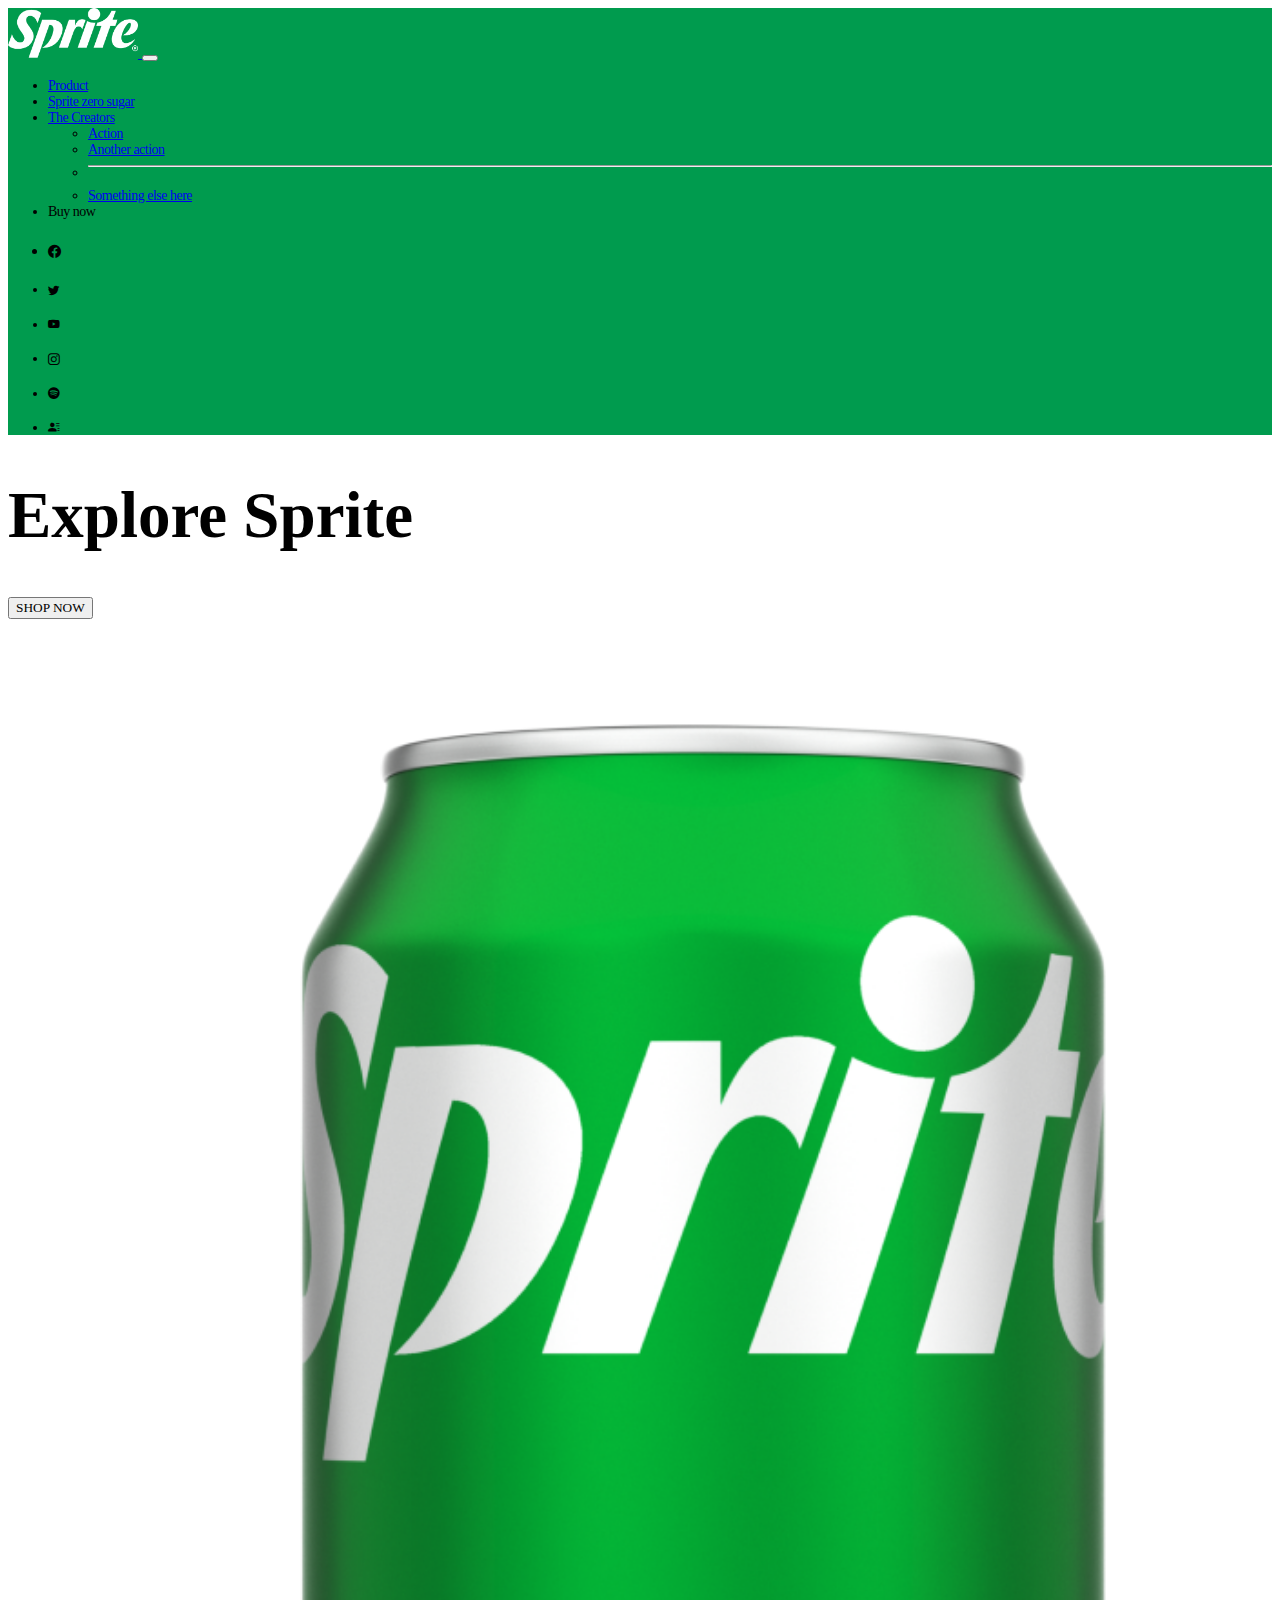
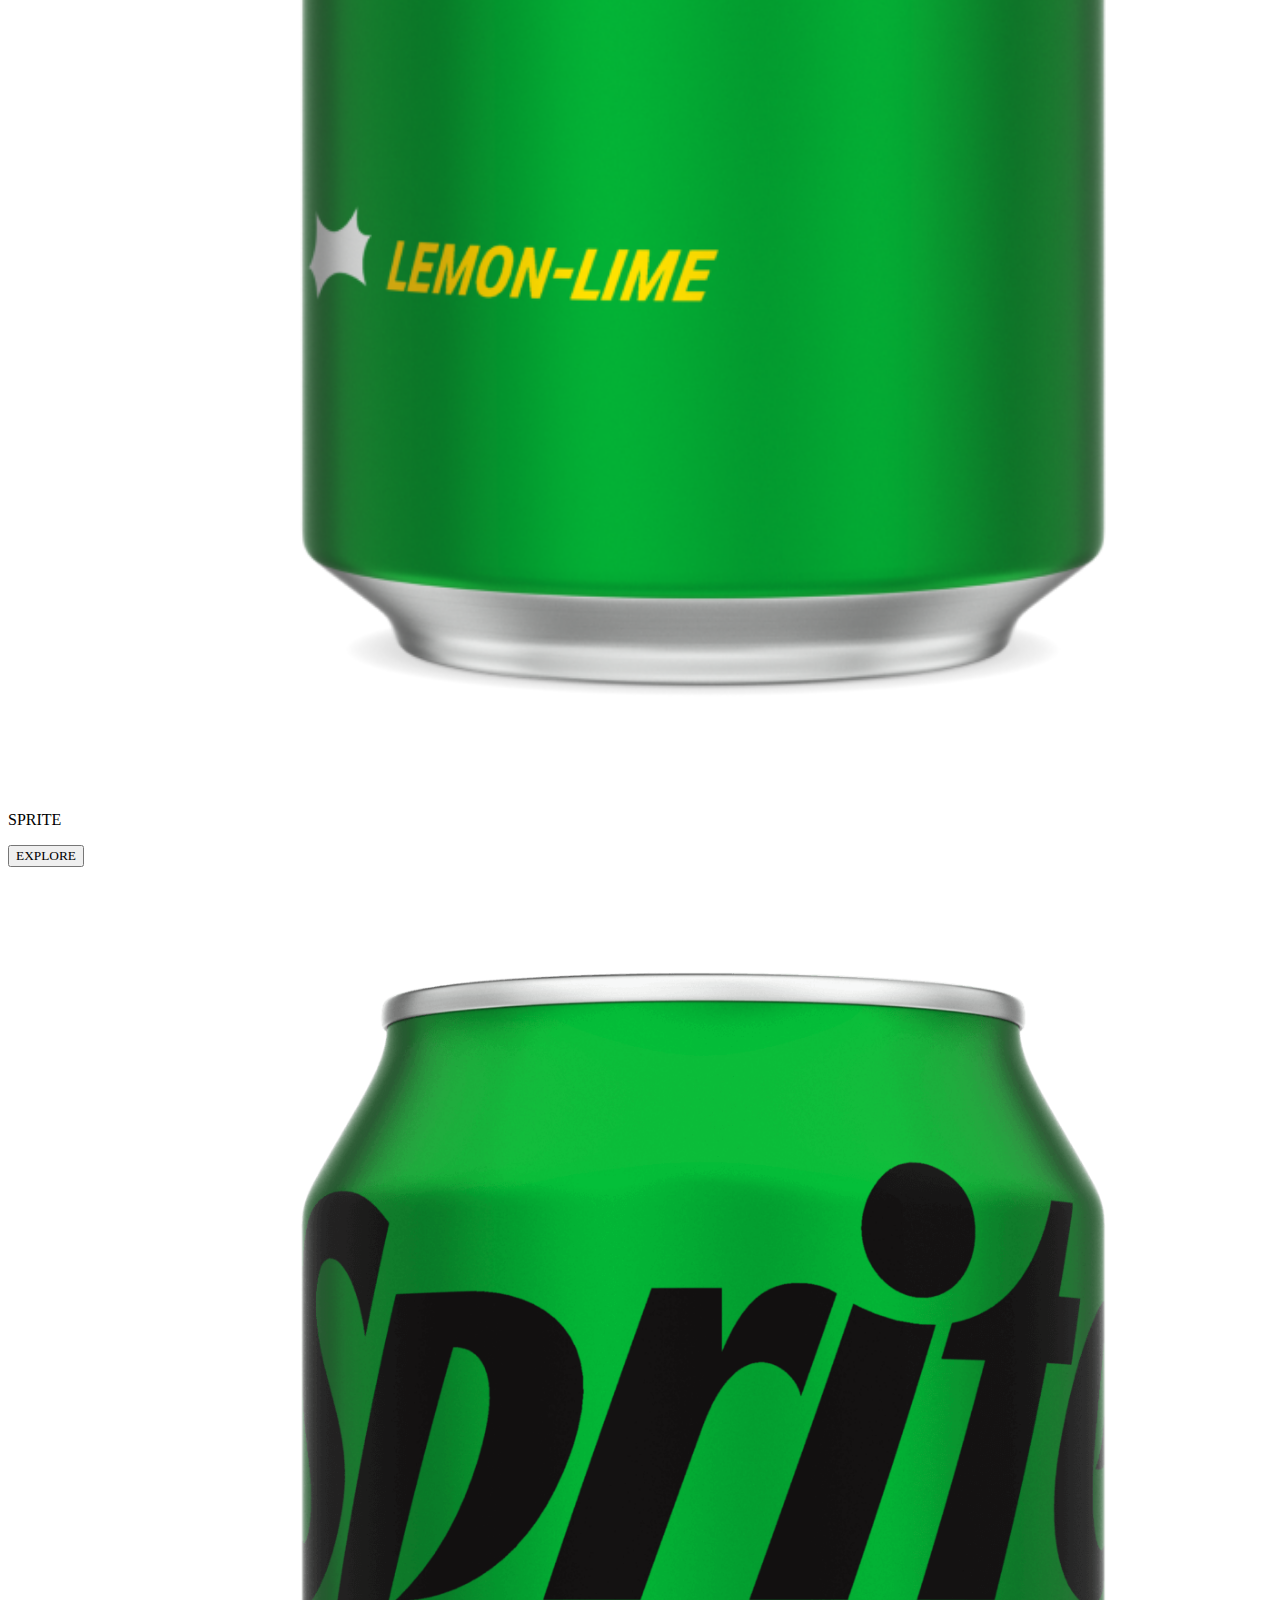
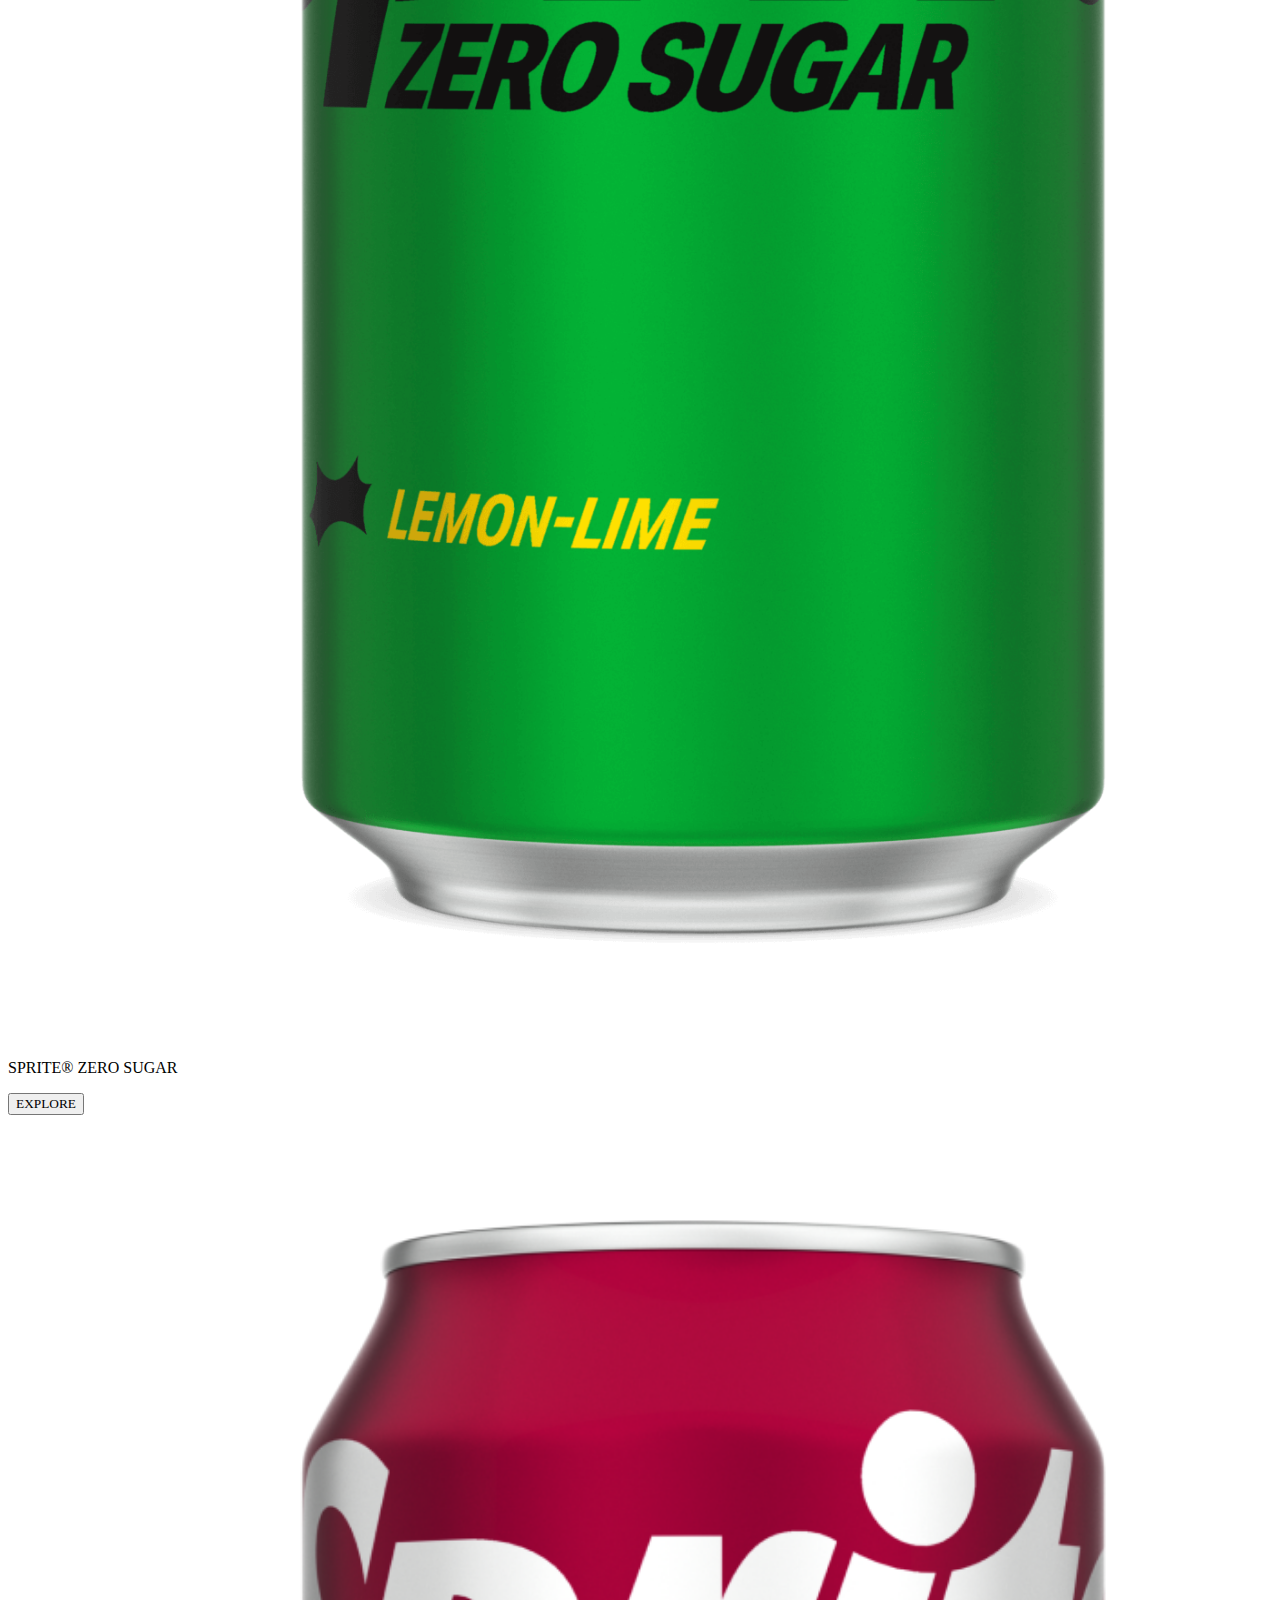
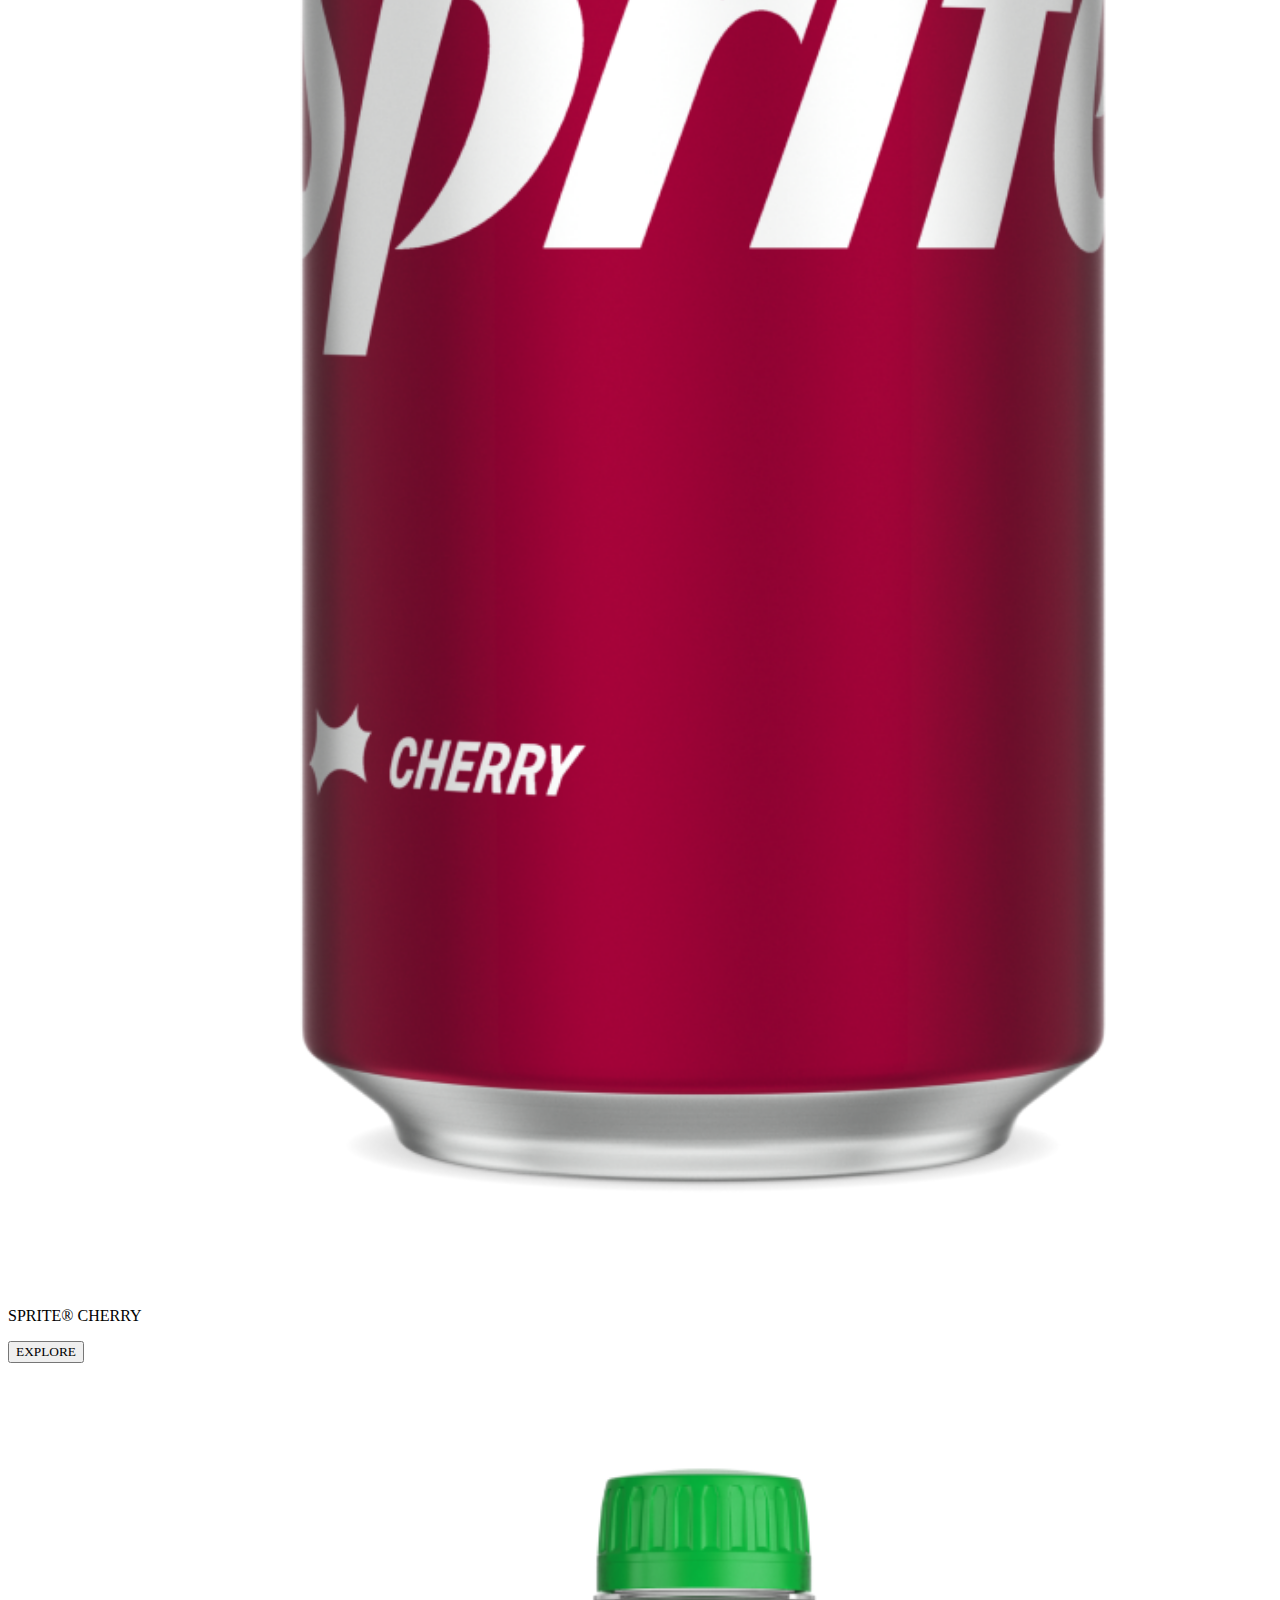
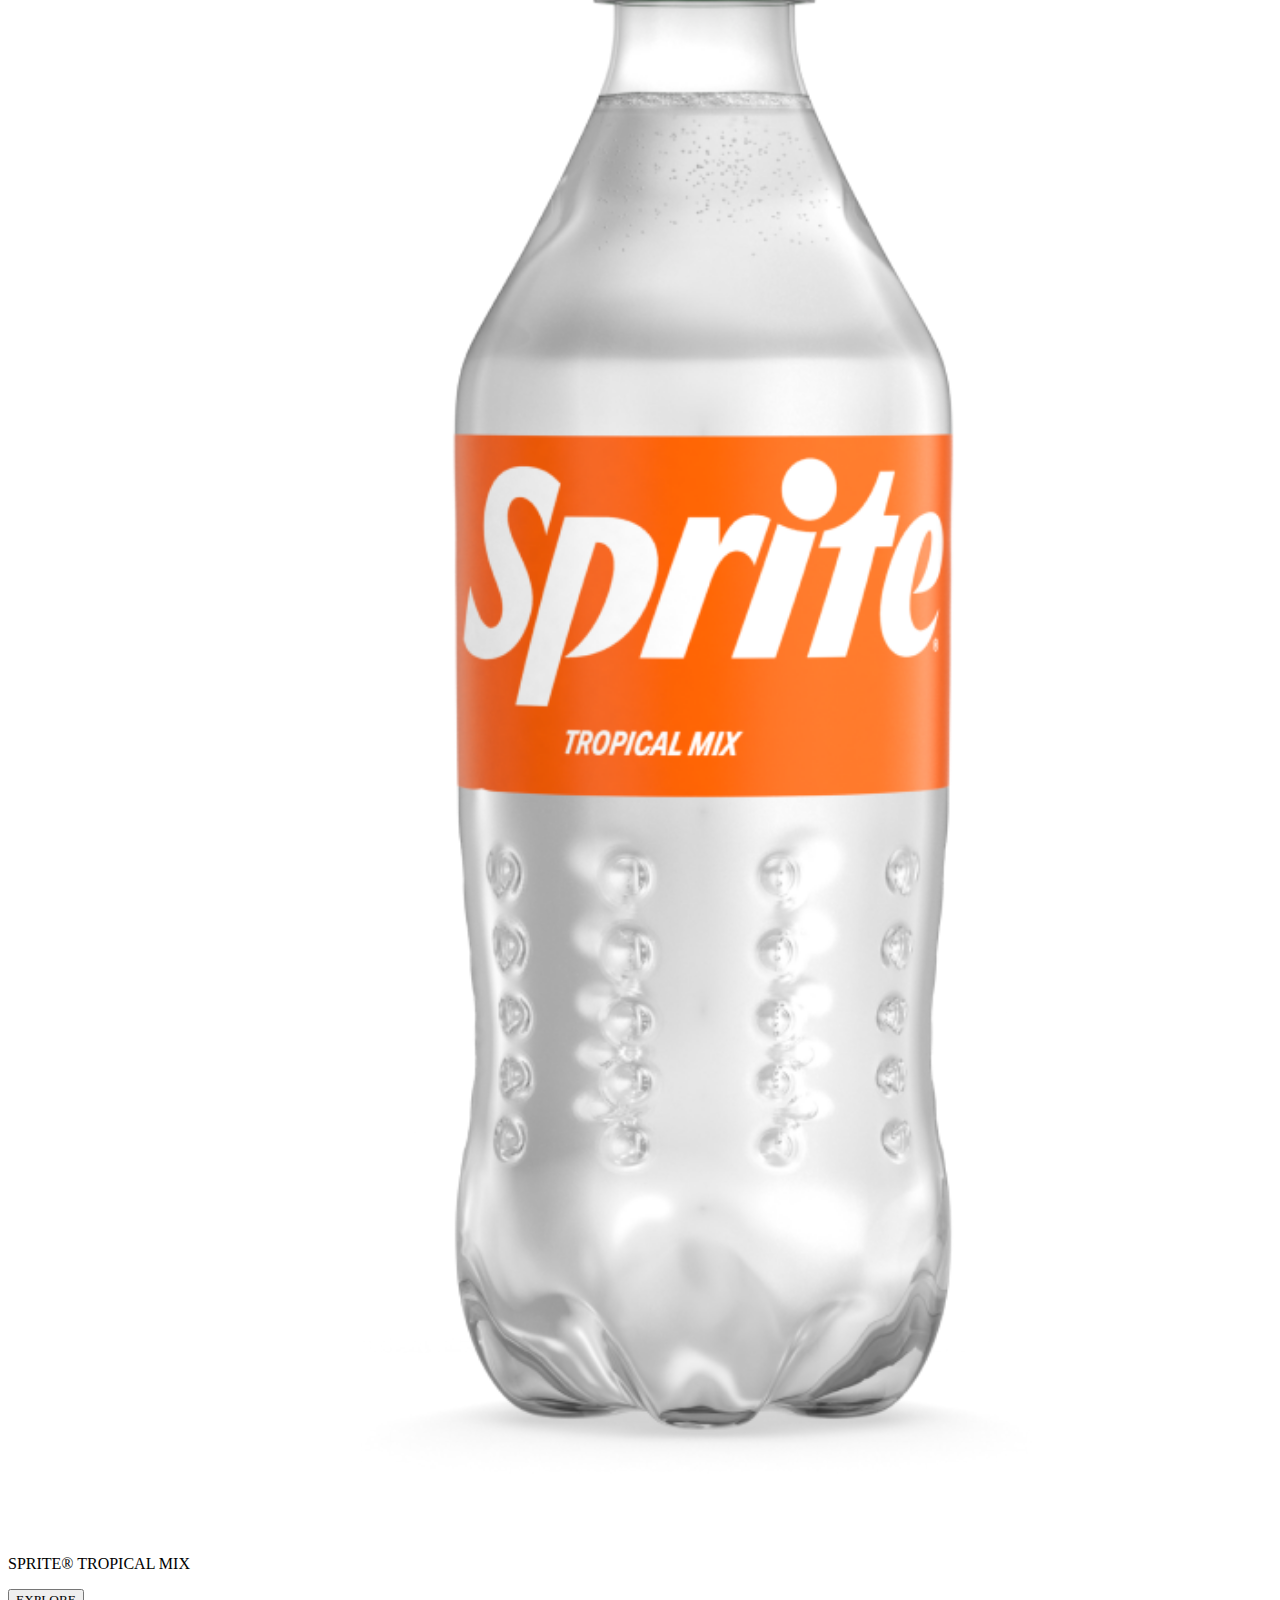
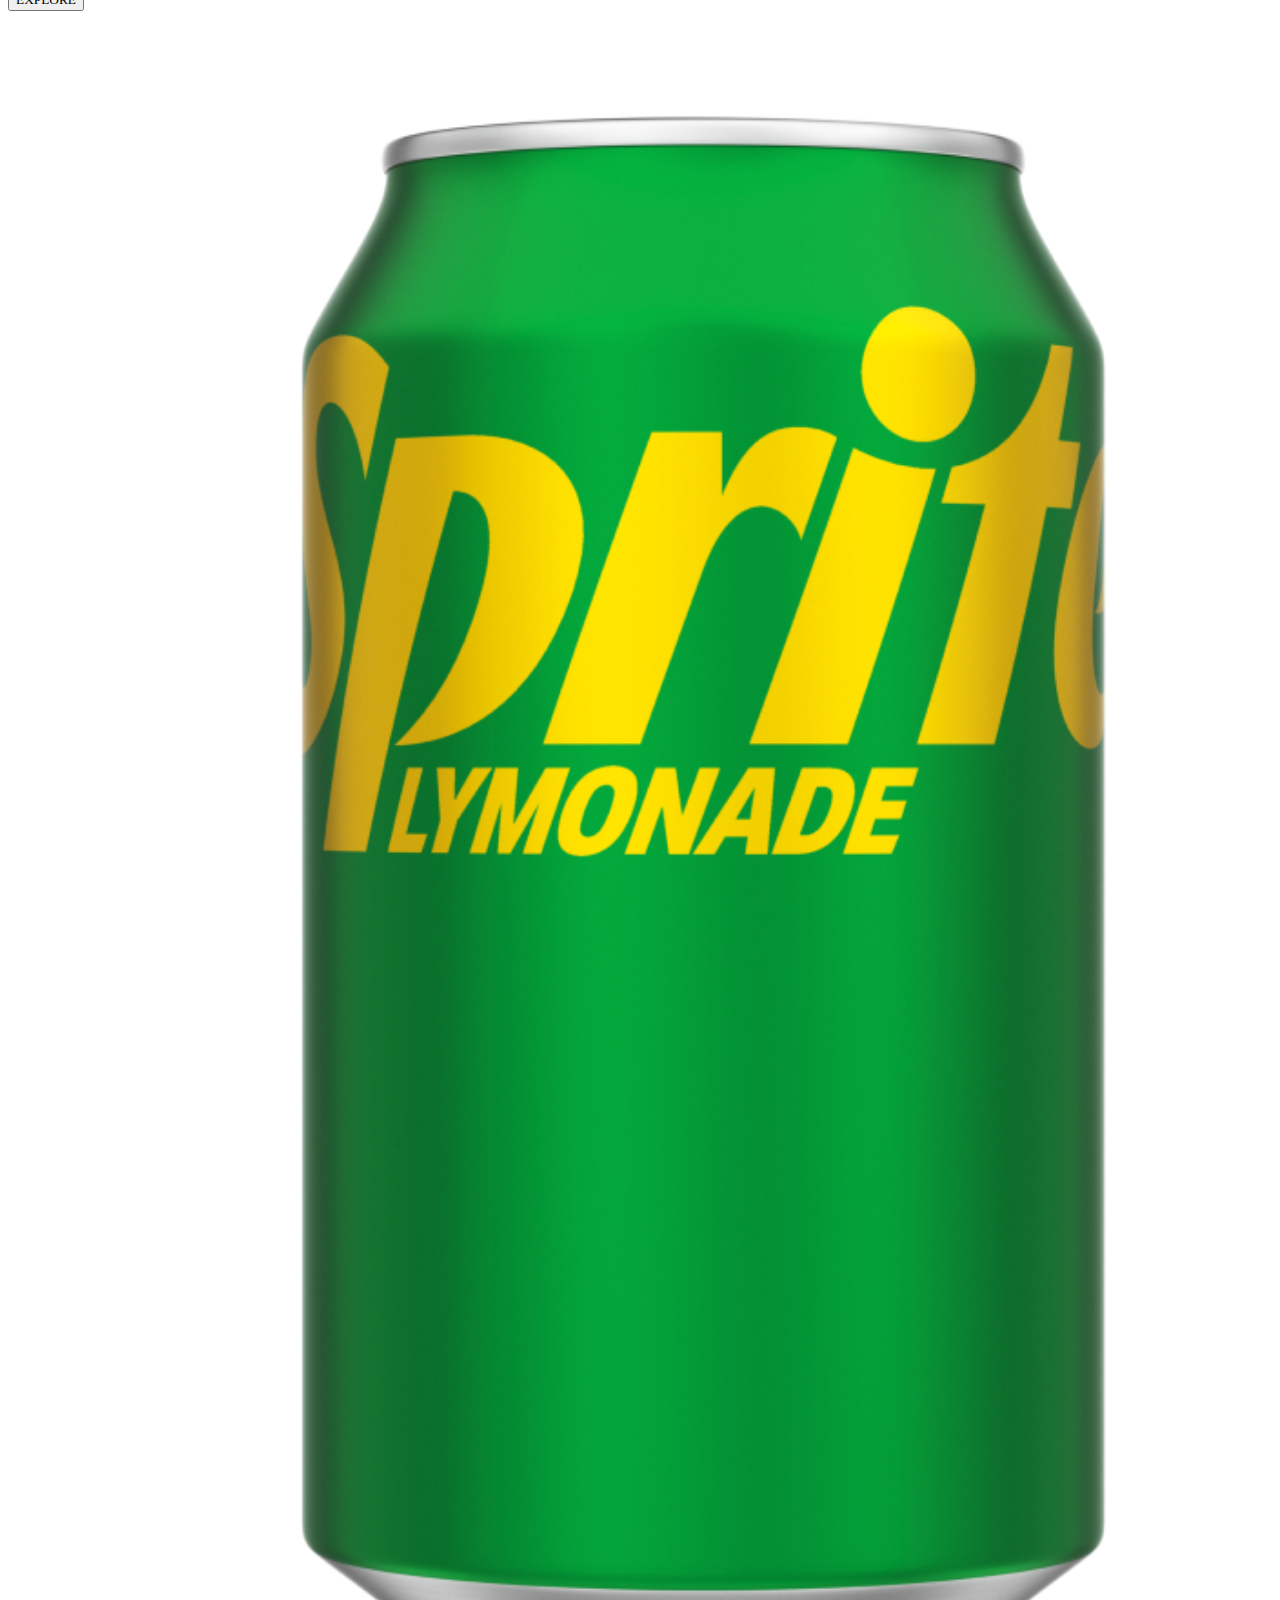
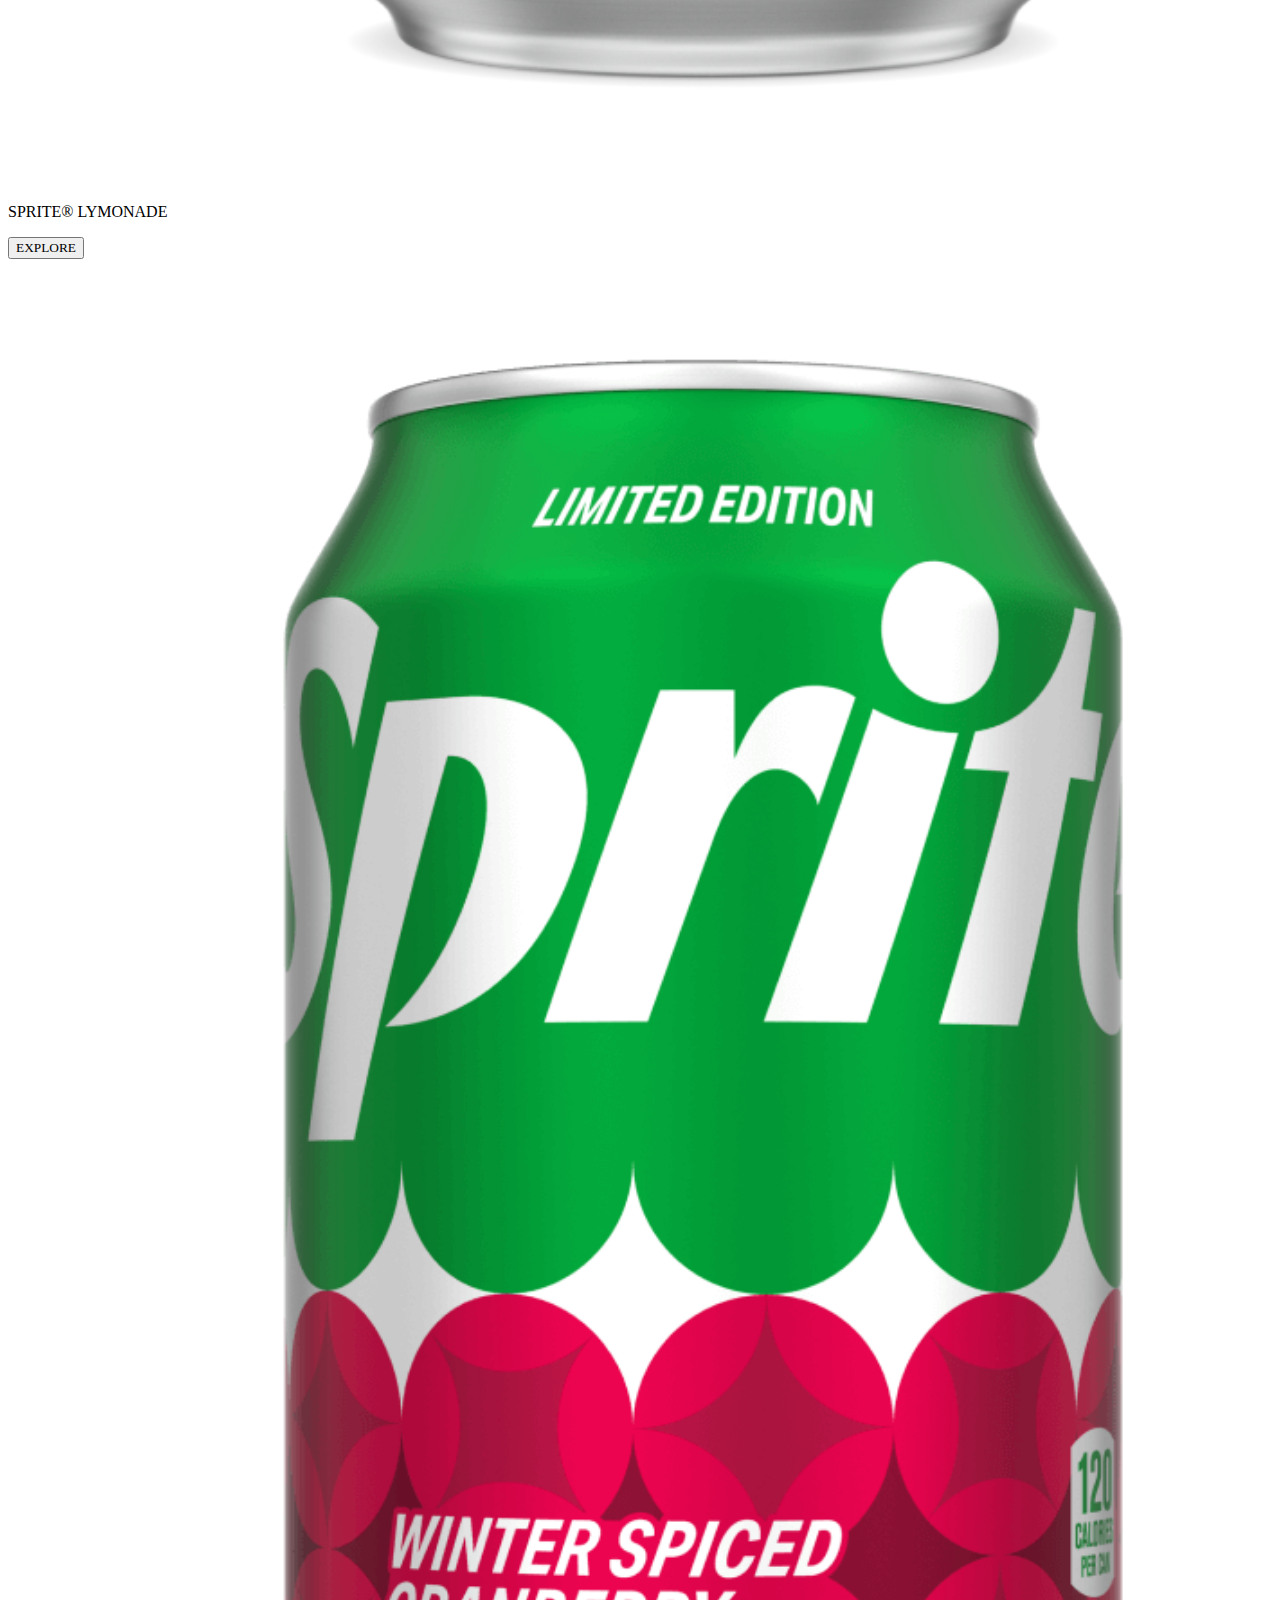
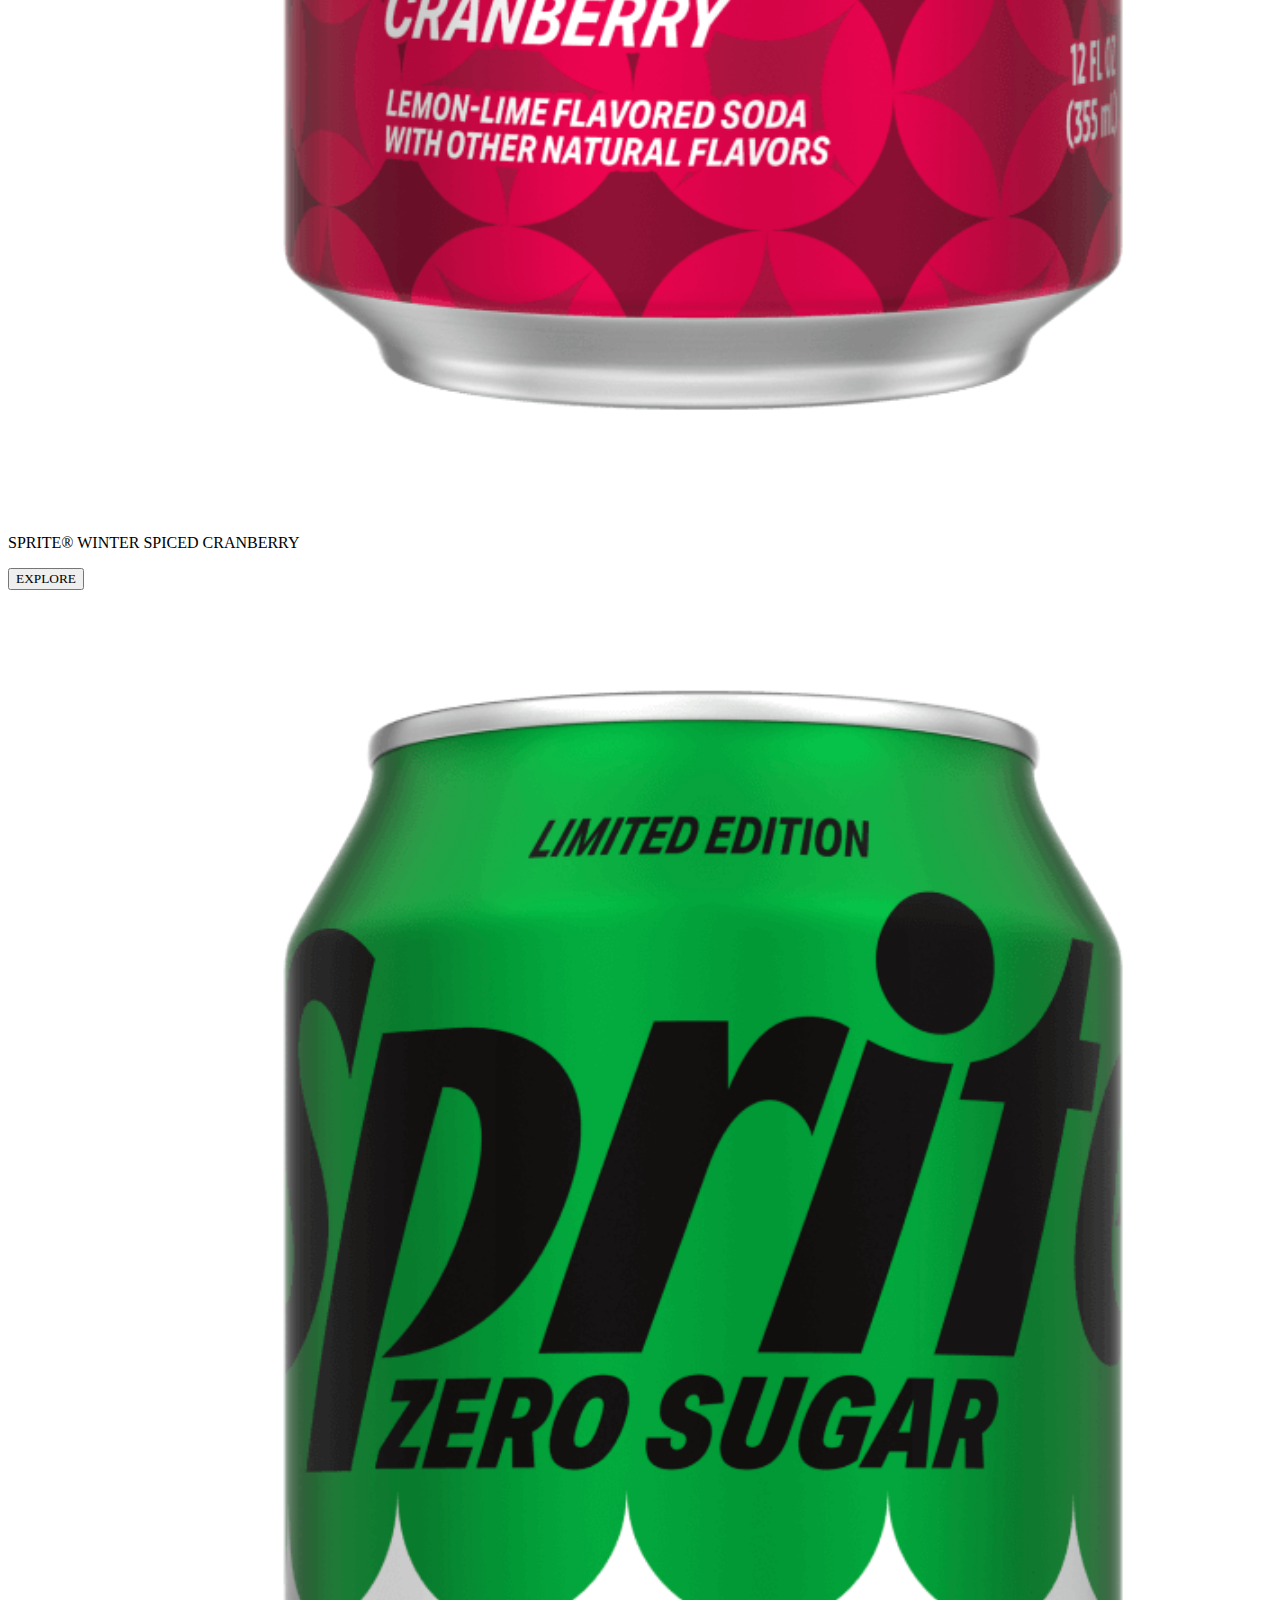
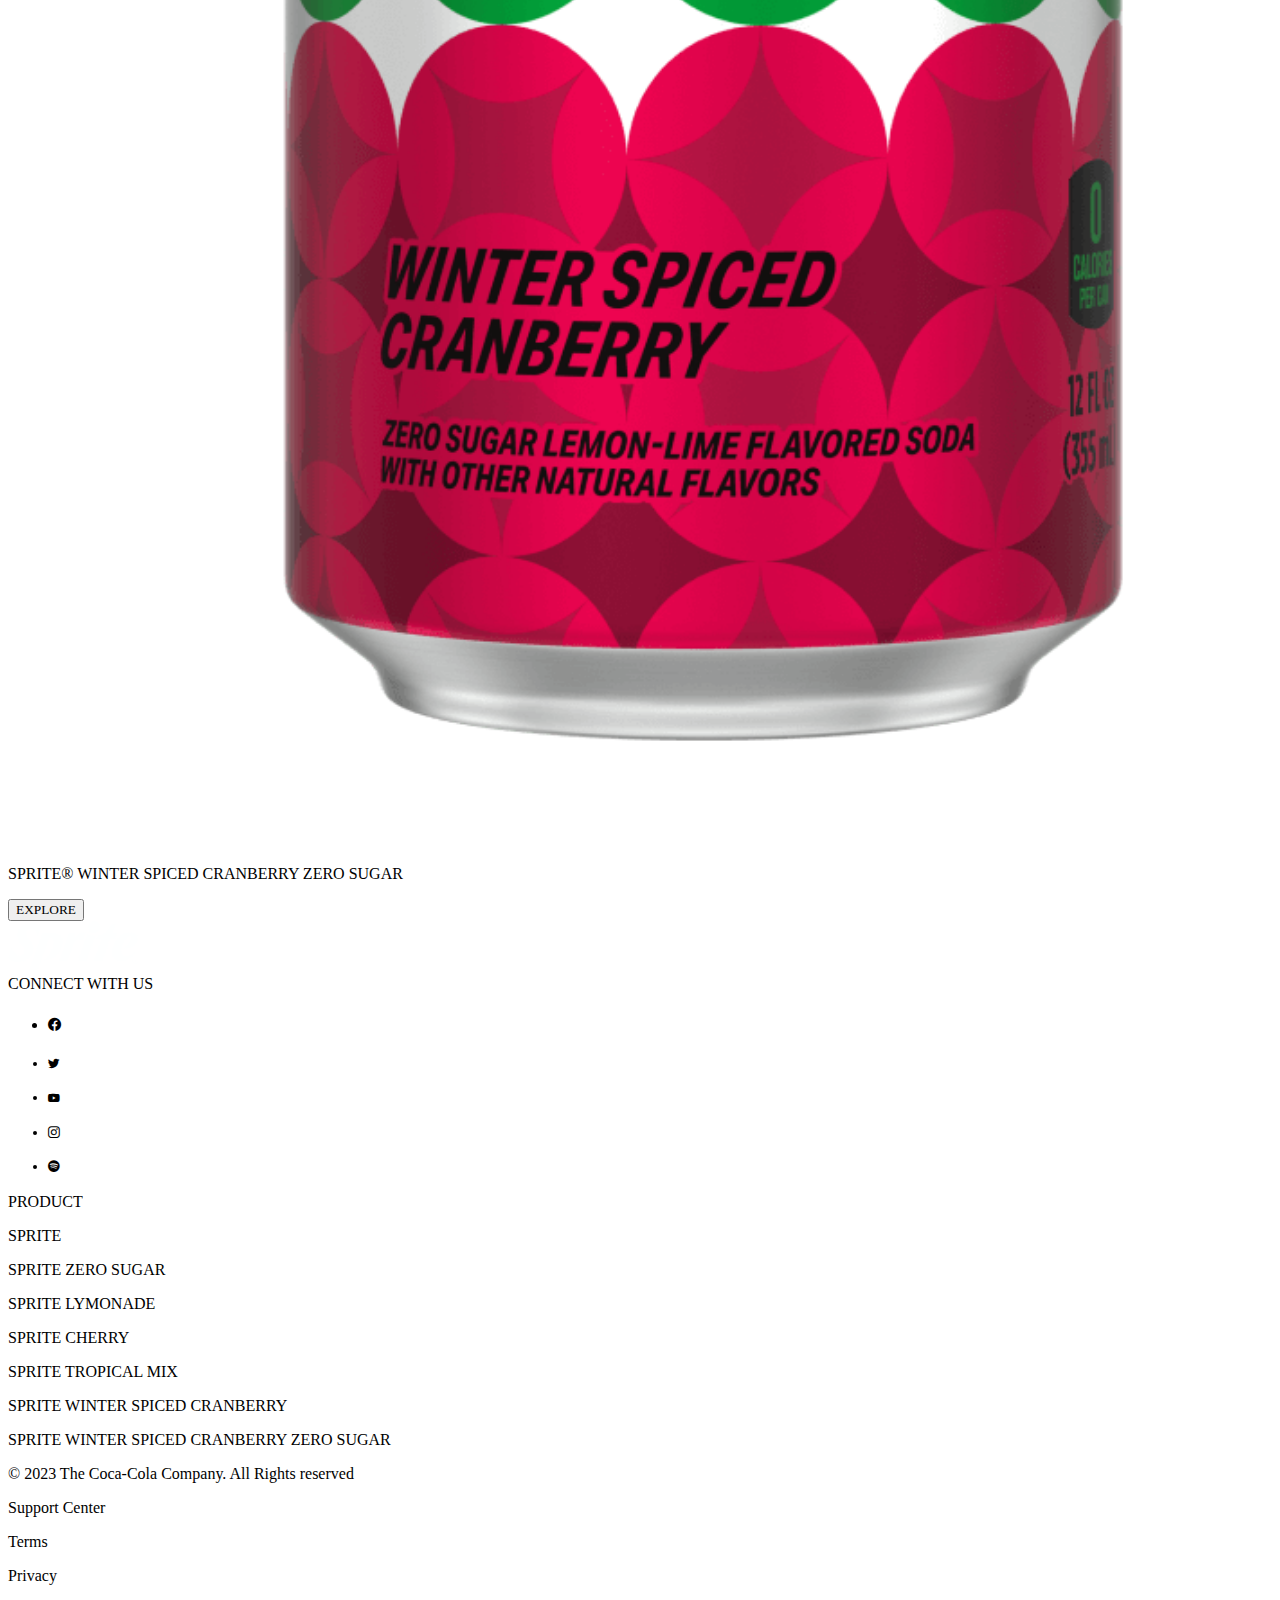
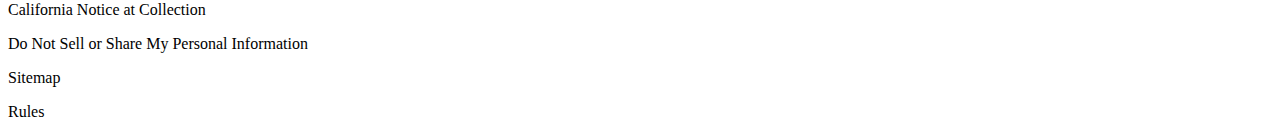
<file: product.html>
<!DOCTYPE html>
<html lang="en">
<head>
    <meta charset="UTF-8">
    <meta name="viewport" content="width=device-width, initial-scale=1.0">
    <title>Document</title>
    <link href="https://cdn.jsdelivr.net/npm/bootstrap@5.3.2/dist/css/bootstrap.min.css" rel="stylesheet" integrity="sha384-T3c6CoIi6uLrA9TneNEoa7RxnatzjcDSCmG1MXxSR1GAsXEV/Dwwykc2MPK8M2HN" crossorigin="anonymous">
    <link rel="stylesheet" href="csss.css">
    <link rel="stylesheet" href="https://cdn.jsdelivr.net/npm/bootstrap-icons@1.11.1/font/bootstrap-icons.css">
</head>
<body>
    
    <nav class="navbar navbar-expand-lg p-3 sticky-top">
        <div class="container-fluid">
          <a class="navbar-brand" href="#">
            <img src="pics/same-sprite.png" alt="sprite logo" width="130" height="50" class="mx-3">
          </a>
          <button class="navbar-toggler" type="button" data-bs-toggle="collapse" data-bs-target="#navbarSupportedContent" aria-controls="navbarSupportedContent" aria-expanded="false" aria-label="Toggle navigation">
            <span class="navbar-toggler-icon"></span>
          </button>
          <div class="collapse navbar-collapse   " id="navbarSupportedContent">
            <ul class="navbar-nav me-auto mb-2 mb-lg-0  ">
              <li class="nav-item ">
                <a class="nav-link active fw-bold text-light p-4 " aria-current="page" href="#">Product</a>
              </li>
              <li class="nav-item ">
                <a class="nav-link fw-bold text-light p-4" href="zerosugar.html">Sprite zero sugar</a>
              </li>
              <li class="nav-item dropdown">
                <a class="nav-link dropdown-toggle fw-bold text-light p-4" href="#" role="button" data-bs-toggle="dropdown" aria-expanded="false">
                  The Creators 
                </a>
                <ul class="dropdown-menu ">
                  <li><a class="dropdown-item" href="#">Action</a></li>
                  <li><a class="dropdown-item" href="#">Another action</a></li>
                  <li><hr class="dropdown-divider"></li>
                  <li><a class="dropdown-item" href="#">Something else here</a></li>
                </ul>
              </li>
              <li class="nav-item">
                <a class="nav-link fw-bold text-light p-4" aria-disabled="true">Buy now</a>
              </li>
            </ul>
            <ul class="navbar-nav ">
                <div class="d-flex">
                <li class="pe-4"><h5><i class="bi bi-facebook text-white "></i></h5></li>
                <li class="nav-item  "><h5><i class="bi bi-twitter  text-white "></i></h5></li>
                <li class="nav-item px-4"><h5><i class="bi bi-youtube text-white"></i></h5></li>
                <li class="nav-item"><h5><i class="bi bi-instagram text-white"></i></h5></li>
                <li class="nav-item ps-4"><h5><i class="bi bi-spotify text-white"></i></h5></li>
                <li class="nav-item px-5"><h5><i class="bi bi-person-lines-fill text-white"></i></h5></li>
                </div>
            </ul>
         </div>
        </div>
      </nav>
      <div class="container-fluid bg-black pb-5">
        <div class="container text-center ">
          <h1 class="b5 text-white text-center pt-4 ">Explore Sprite</h1>
          <button class=" bg-warning border-0 px-5 py-2 fw-bold mt-4">SHOP NOW</button>
        </div>
        <div class="container ">
          <div class="row justify-content-center">
          <div class=" col-6 col-md-3">
          <div class="card text-center border-2 bg-transparent"style="width: 100%; height: 100%;" >
            <div class="card-body">
              <img src="pics/spite-can (1).png" alt=""class="card-img-top" style="height: 70%;width: 110%;">
              <p class="card-title text-white py-1 py-md-3">SPRITE</p>
              <button class="px-4 btn btn-transparent border-2 rounded-0 border-white text-white "> EXPLORE</button>
            </div>
          </div>
        </div>
        <div class=" col-6 col-md-3">
          <div class="card text-center border-2 bg-transparent"style=" width: 100%; height: 100%;" >
            <div class="card-body">
              <img src="pics/sprite-zero-sugar.png" alt=""class="card-img-top" style="height: 70%;width: 110%;">
              <p class="card-title text-white py-1 py-md-3">SPRITE® ZERO SUGAR</p>
              <button class="px-4 btn btn-transparent border-2 rounded-0 border-white text-white "> EXPLORE</button>
            </div>
          </div>
        </div>
        <div class="col-6 col-md-3">
          <div class="card text-center border-2 bg-transparent"style="width: 100%; height: 100%;" >
            <div class="card-body">
              <img src="pics/sprite-cherry-can.png" alt=""class="card-img-top" style="height: 70%;width: 110%;">
              <p class="card-title text-white py-1 py-md-3">SPRITE® CHERRY</p>
              <button class="px-4 btn btn-transparent border-2 rounded-0 border-white text-white "> EXPLORE</button>
            </div>

          </div>
        </div>
        <div class="col-6 col-md-3">
          <div class="card text-center border-2 bg-transparent"style=" width: 100%; height: 100%;" >
            <div class="card-body">
              <img src="pics/sprite-tropical-mix-bottle.png" alt=""class="card-img-top" style="height: 70%;width: 110%;">
              <p class="card-title text-white py-1 py-md-3">SPRITE® TROPICAL MIX</p>
              <button class="px-4 btn btn-transparent border-2 rounded-0 border-white text-white "> EXPLORE</button>
            </div>

          </div>
        </div>
        <div class="col-6 col-md-3">
          <div class="card text-center border-2 bg-transparent"style="width: 100%; height: 100%;" >
            <div class="card-body">
              <img src="pics/sprite-lymonade-bottle.png" alt=""class="card-img-top" style="height: 70%;width: 110%;">
              <p class="card-title text-white py-1 py-md-3">SPRITE® LYMONADE</p>
              <button class="px-4 btn btn-transparent border-2 rounded-0 border-white text-white "> EXPLORE</button>
            </div>

          </div>
        </div>
        <div class="col-6 col-md-3">
          <div class="card text-center border-2 bg-transparent"style=" width: 100%; height: 100%;" >
            <div class="card-body">
              <img src="pics/sprite-wsc-pdp-12oz-desktop.png" alt=""class="card-img-top" style="height: 70%;width: 110%;">
              <p class="card-title text-white py-1 py-md-3">SPRITE® WINTER SPICED CRANBERRY</p>
              <button class="px-4 btn btn-transparent border-2 rounded-0 border-white text-white "> EXPLORE</button>
            </div>

          </div>
        </div>
        <div class="col-6 col-md-3">
          <div class="card text-center border-2 bg-transparent"style="width: 100%; height: 100%;" >
            <div class="card-body">
              <img src="pics/sprite-wsc-zs-pdp-12oz-desktop.png" alt=""class="card-img-top" style="height: 70%;width: 110%;">
              <p class="card-title text-white py-1 py-md-3">SPRITE® WINTER SPICED CRANBERRY ZERO SUGAR</p>
              <button class="px-4 btn btn-transparent border-2 rounded-0 border-white text-white "> EXPLORE</button>
            </div>
          </div>
        </div>
        </div>
      </div>
      </div>
      <div class="container-fluid  bg-success ">
        <div class="container ">
        <div class="row p-5">
          <div class="col-12 col-md-3 m-auto">
            <img src="pics/same-sprite.png" alt="sprite logo" width="130" height="50">
          </div>
          <div class="col-12 col-md-4 pt-2 ">
            <div class="col-9  m-auto text-white">
              CONNECT WITH US
            </div>
            <div class="col-10  m-auto pt-5 ">
              <ul class="navbar-nav ">
                <div class="d-flex">
                <li class="me-3"><h5><i class="bi bi-facebook text-white "></i></h5></li>
                <li class="nav-item me-3 "><h5><i class="bi bi-twitter  text-white "></i></h5></li>
                <li class="nav-item me-3"><h5><i class="bi bi-youtube text-white"></i></h5></li>
                <li class="nav-item me-3"><h5><i class="bi bi-instagram text-white"></i></h5></li>
                <li class="nav-item me-3"><h5><i class="bi bi-spotify text-white"></i></h5></li>
                </div>
            </ul>
            </div>
          </div>
          <div class="col-12 col-md-5 text-white">
            <a><p class="text-center text-md-start">PRODUCT</p></a>
            <a><P>SPRITE</P></a>
            <a><P>SPRITE ZERO SUGAR</P></a>
            <a><P>SPRITE LYMONADE</P></a>
            <a><P>SPRITE CHERRY</P></a>
            <a><P>SPRITE TROPICAL MIX</P></a>
            <a><P>SPRITE WINTER SPICED CRANBERRY</P></a>
            <a><P>SPRITE WINTER SPICED CRANBERRY ZERO SUGAR</P></a>
          </div>
          

        </div>
        <div class="row">
          <div class="col-12 col-lg-5 text-white m-auto text-center text-lg-start">
          <p>© 2023 The Coca-Cola Company. All Rights reserved</p>
        </div>
        </div>
        <div class="col-11 m-auto text-white d-row d-lg-flex  ">
          <a><p class="px-2 border-white border-end border-lg-none text-center text-lg-start">Support Center</p></a>
          <a><P class="px-2 border-white border-end text-center text-lg-start ">Terms</P></a>
          <a><P class="px-2 border-white border-end text-center text-lg-start">Privacy</P></a>
          <a><P class="px-2 border-white border-end text-center text-lg-start">California Notice at Collection</P></a>
          <a><P class="px-2 border-white border-end text-center text-lg-start">Do Not Sell or Share My Personal Information</P></a>
          <a><P class="px-2 border-white border-end text-center text-lg-start">Sitemap</P></a>
          <a><P class="px-2 pb-2 border-white border-end text-center text-lg-start">Rules</P></a>
        </div>
      </div>
    </div>
      
      <script src="https://cdn.jsdelivr.net/npm/@popperjs/core@2.11.8/dist/umd/popper.min.js" integrity="sha384-I7E8VVD/ismYTF4hNIPjVp/Zjvgyol6VFvRkX/vR+Vc4jQkC+hVqc2pM8ODewa9r" crossorigin="anonymous"></script>
      <script src="https://cdn.jsdelivr.net/npm/bootstrap@5.3.2/dist/js/bootstrap.min.js" integrity="sha384-BBtl+eGJRgqQAUMxJ7pMwbEyER4l1g+O15P+16Ep7Q9Q+zqX6gSbd85u4mG4QzX+" crossorigin="anonymous"></script>
</body>
</html>
</file>
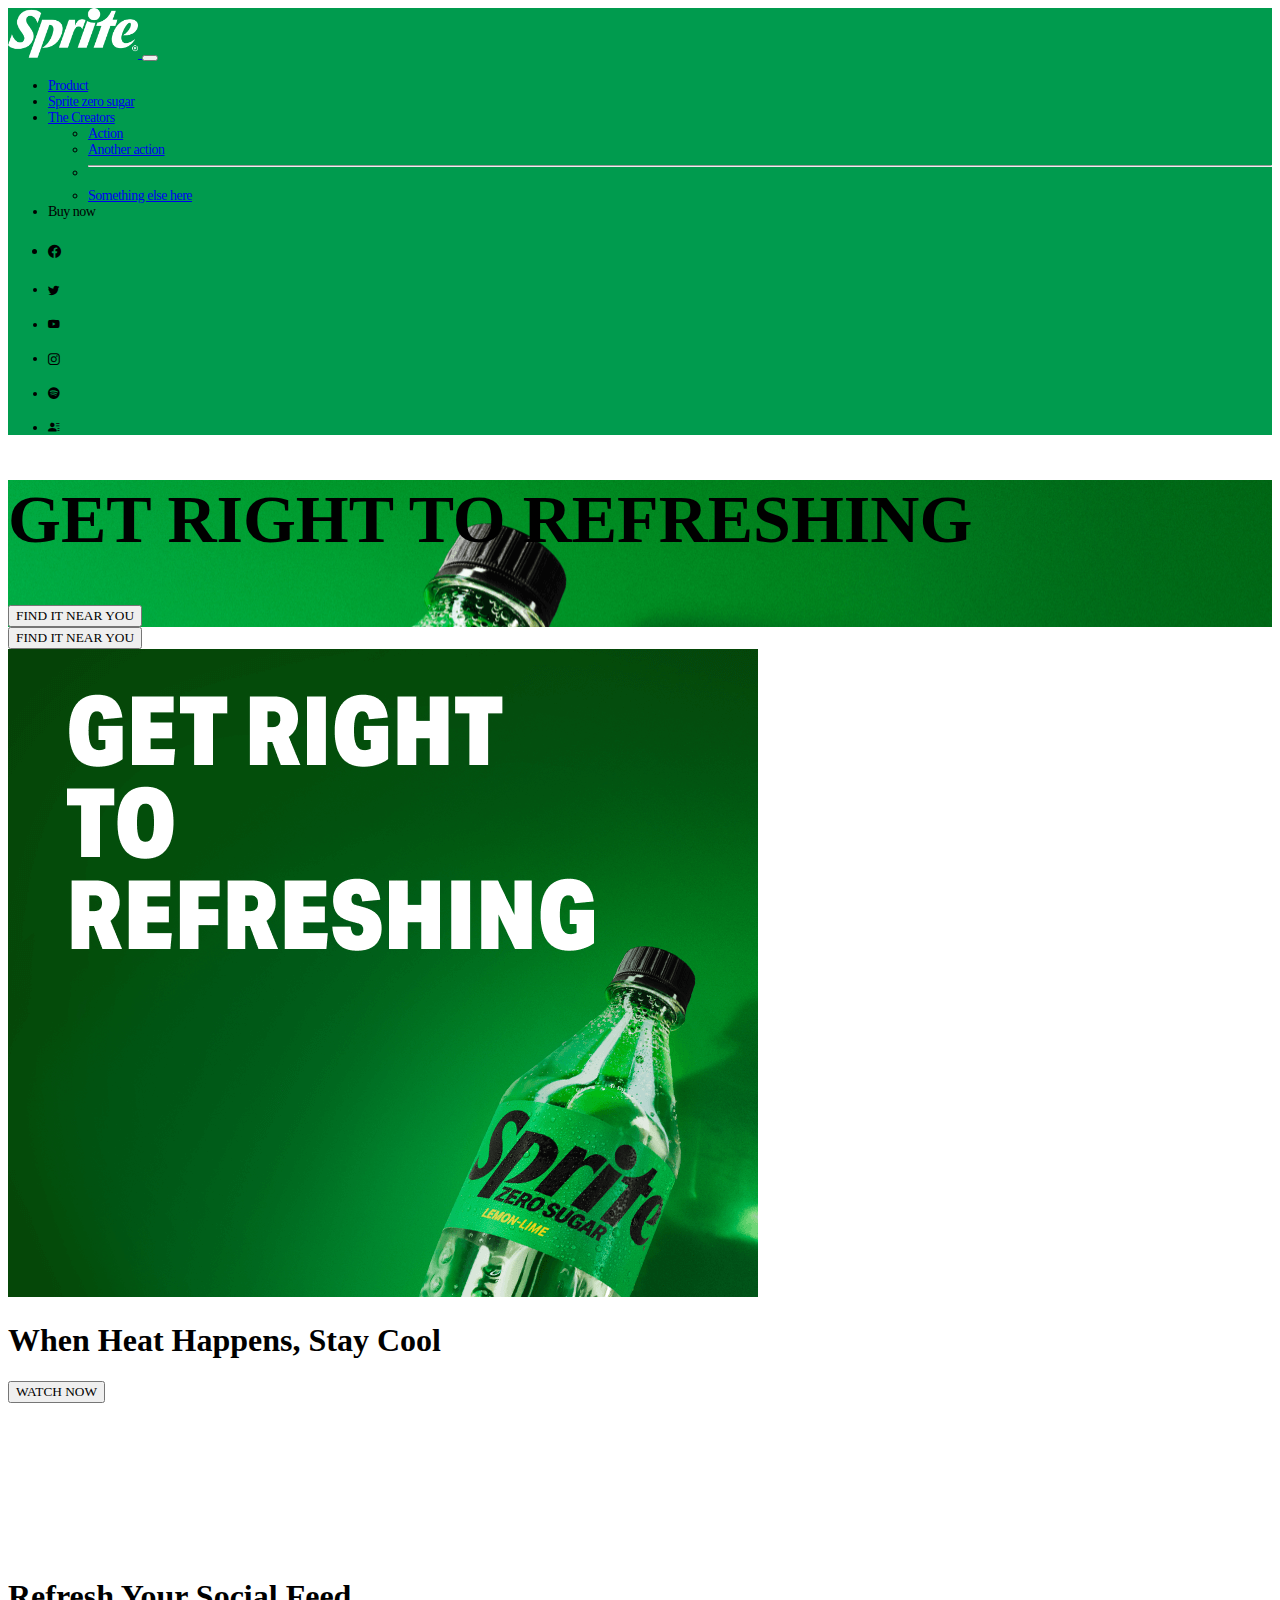
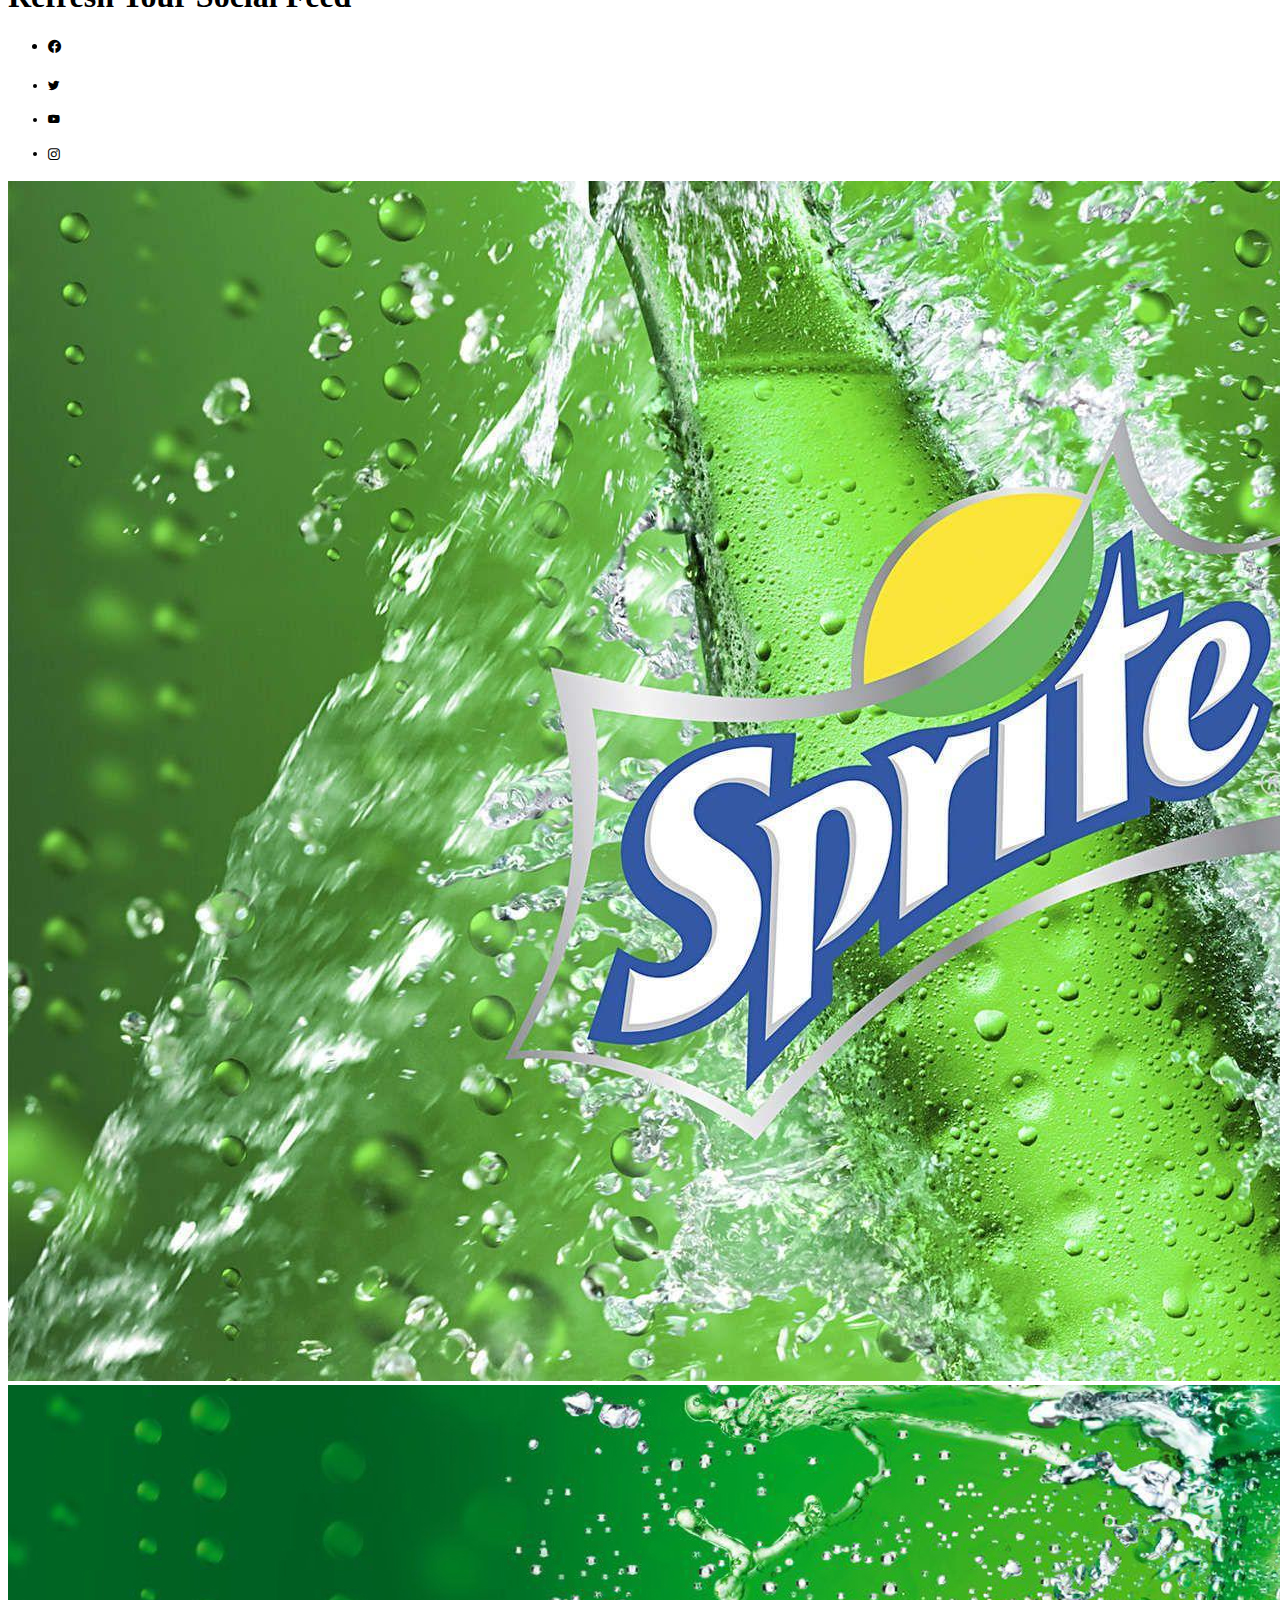
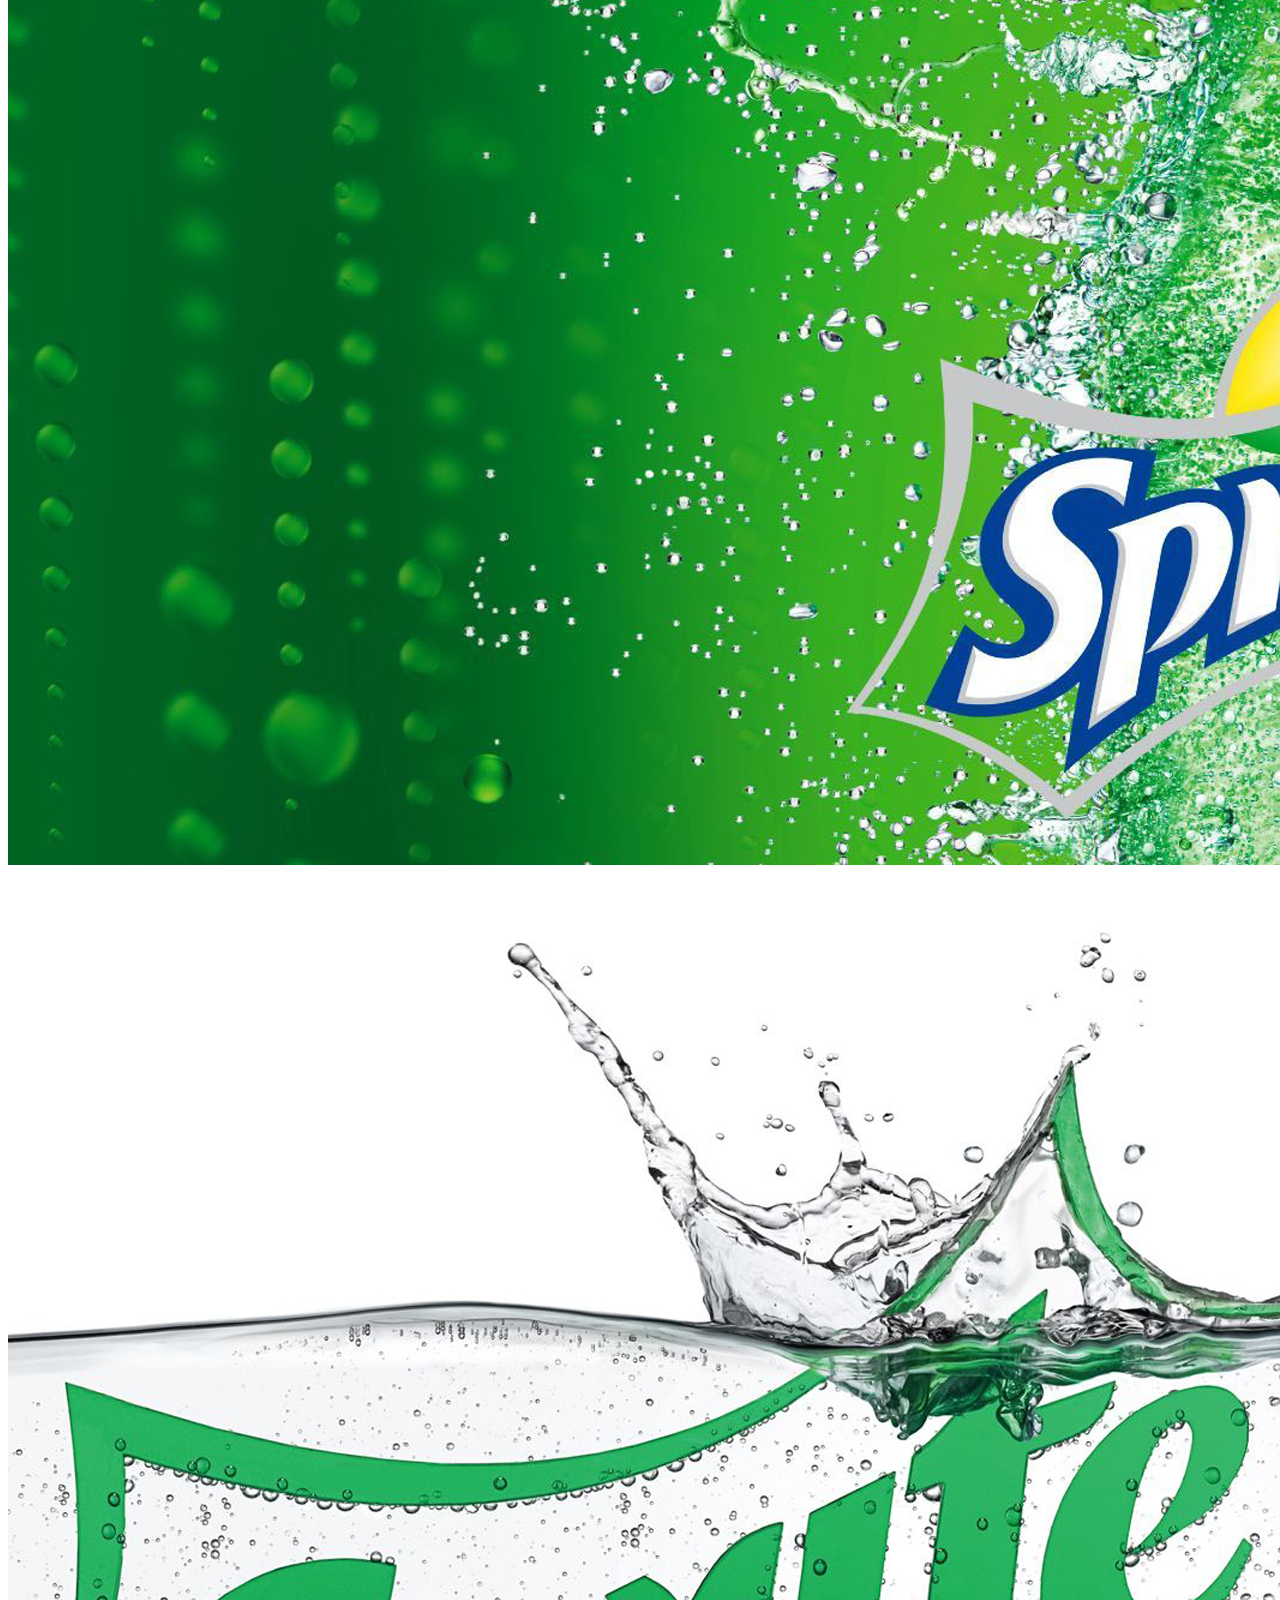
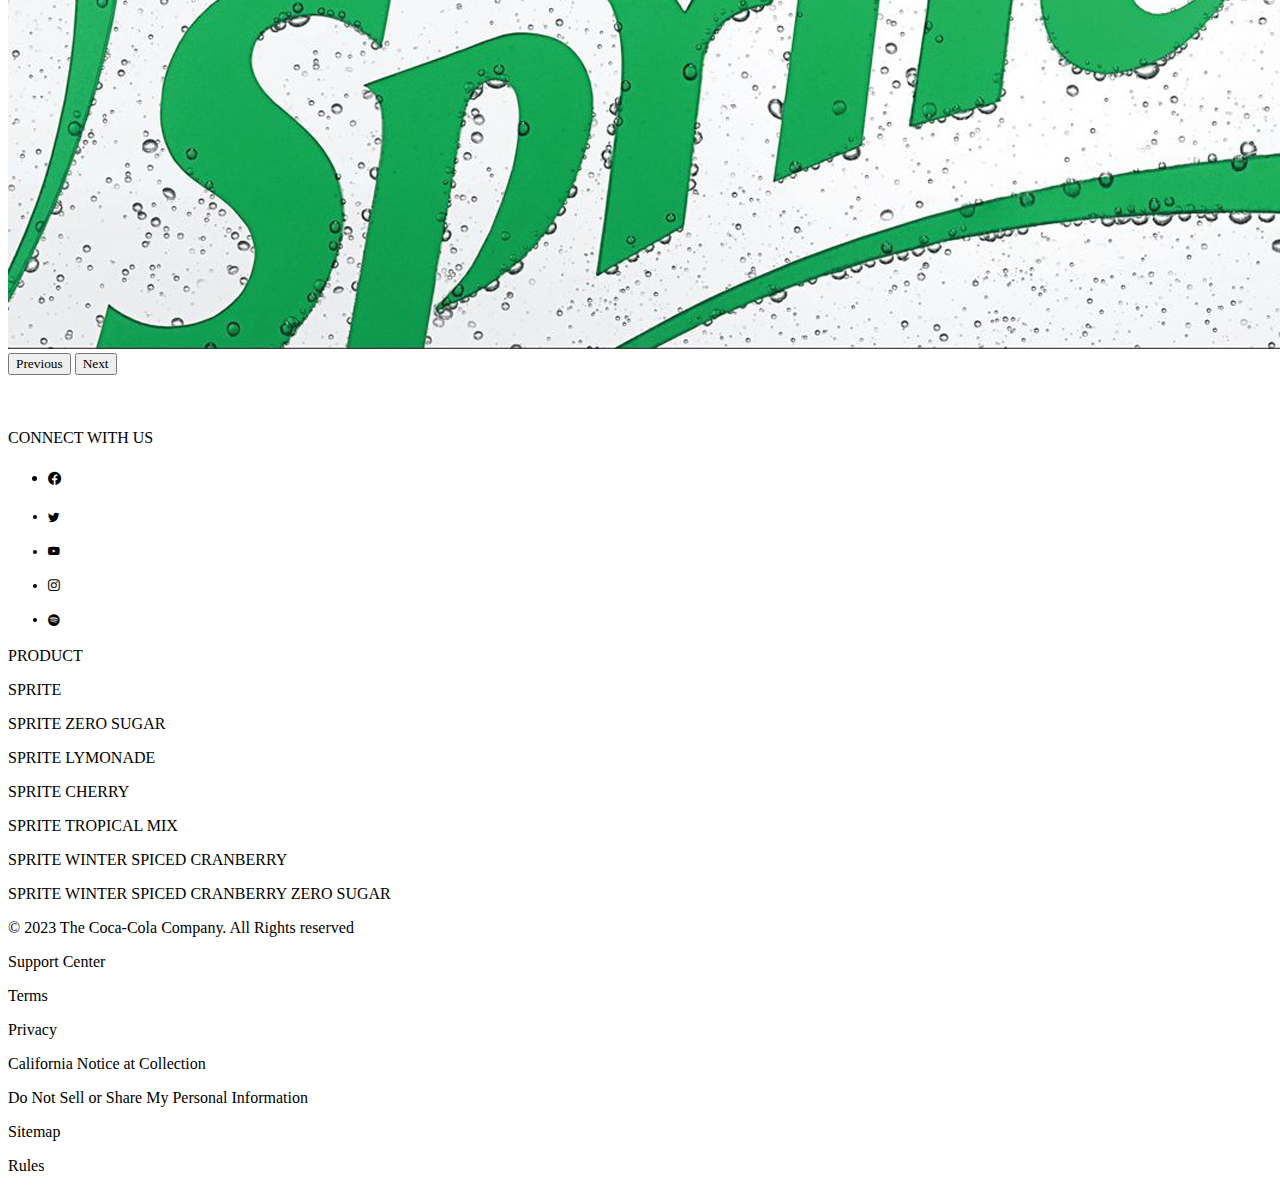
<file: zerosugar.html>
<!DOCTYPE html>
<html lang="en">
<head>
    <meta charset="UTF-8">
    <meta name="viewport" content="width=device-width, initial-scale=1.0">
    <title>Document</title>
    <link href="https://cdn.jsdelivr.net/npm/bootstrap@5.3.2/dist/css/bootstrap.min.css" rel="stylesheet" integrity="sha384-T3c6CoIi6uLrA9TneNEoa7RxnatzjcDSCmG1MXxSR1GAsXEV/Dwwykc2MPK8M2HN" crossorigin="anonymous">
    <link rel="stylesheet" href="csss.css">
    <link rel="stylesheet" href="https://cdn.jsdelivr.net/npm/bootstrap-icons@1.11.1/font/bootstrap-icons.css">
</head>
<body>
    <nav class="navbar navbar-expand-lg p-3 sticky-top">
        <div class="container-fluid">
          <a class="navbar-brand" href="#">
            <img src="pics/same-sprite.png" alt="sprite logo" width="130" height="50" class="mx-3">
          </a>
          <button class="navbar-toggler" type="button" data-bs-toggle="collapse" data-bs-target="#navbarSupportedContent" aria-controls="navbarSupportedContent" aria-expanded="false" aria-label="Toggle navigation">
            <span class="navbar-toggler-icon"></span>
          </button>
          <div class="collapse navbar-collapse   " id="navbarSupportedContent">
            <ul class="navbar-nav me-auto mb-2 mb-lg-0  ">
              <li class="nav-item ">
                <a class="nav-link active fw-bold text-light p-4 " aria-current="page" href="#">Product</a>
              </li>
              <li class="nav-item ">
                <a class="nav-link fw-bold text-light p-4" href="#">Sprite zero sugar</a>
              </li>
              <li class="nav-item dropdown">
                <a class="nav-link dropdown-toggle fw-bold text-light p-4" href="#" role="button" data-bs-toggle="dropdown" aria-expanded="false">
                  The Creators 
                </a>
                <ul class="dropdown-menu ">
                  <li><a class="dropdown-item" href="#">Action</a></li>
                  <li><a class="dropdown-item" href="#">Another action</a></li>
                  <li><hr class="dropdown-divider"></li>
                  <li><a class="dropdown-item" href="#">Something else here</a></li>
                </ul>
              </li>
              <li class="nav-item">
                <a class="nav-link fw-bold text-light p-4" aria-disabled="true">Buy now</a>
              </li>
            </ul>
            <ul class="navbar-nav ">
                <div class="d-flex">
                <li class="pe-4"><h5><i class="bi bi-facebook text-white "></i></h5></li>
                <li class="nav-item  "><h5><i class="bi bi-twitter  text-white "></i></h5></li>
                <li class="nav-item px-4"><h5><i class="bi bi-youtube text-white"></i></h5></li>
                <li class="nav-item"><h5><i class="bi bi-instagram text-white"></i></h5></li>
                <li class="nav-item ps-4"><h5><i class="bi bi-spotify text-white"></i></h5></li>
                <li class="nav-item px-5"><h5><i class="bi bi-person-lines-fill text-white"></i></h5></li>
                </div>
            </ul>
         </div>
        </div>
      </nav>
    
      <div class="container-fluid d-md-flex align-items-md-center bg-black justify-content-center d-none d-md-block  bg-image img-fluid " style="background-image: url(pics/hpg-hero-desktop.png); background-repeat: no-repeat;">
        <div class="row my-5 py-5">
            <div class="col-5 "></div>
            <div class="col-7  my-5 ">
                <h1 class="text-white c pb-5">GET RIGHT TO REFRESHING</h1>
                <button class="bg-warning border-none fw-bold px-4 mt-4 pb-1 ">FIND IT NEAR YOU</button>
            </div>
        </div>
      </div>
      <div class="container-fluid px-0 position-relative d-block d-md-none">
        <div class="row">
          <div class="col-6">
            <button class="bg-warning border-none fw-bold position-absolute ms-5 top-50 ">FIND IT NEAR YOU</button></div>
          </div>
        <img src="pics/sprite-zero-sugar-hero-mobile 3.png " class="img-fluid   mx-0" alt="">
        
        </div>
      </div>
      
      <div class="container-fluid bg-black">
      <div class="container  ">
        <div class="row pt-5">
            <div class="col-12  col-md-9 d-flex justify-content-center ">
                <h1 class="text-white fw-bold ">When Heat Happens, Stay Cool </h1>

            </div>
            <div class="col-12 col-md-3">
                <button class="bg-warning border-none fw-bold px-5 px-md-3 py-3 ">WATCH NOW</button>
            </div>
        </div>
      
        <div class="row ">
            <div class="col-12 ratio ratio-16x9 d-flex justify-content-center">
                 <iframe class="mt-5"  src="https://www.youtube.com/embed/e9HDQF402II?si=kjKLOSDdI0iKsYAf" title="YouTube video player" frameborder="0" allow="accelerometer; autoplay; clipboard-write; encrypted-media; gyroscope; picture-in-picture; web-share" allowfullscreen></iframe>
             </div>
        </div>
        <div class="row ">
          <div class="col-12 col-md-7 d-flex justify-content-center">
            <h1 class="text-white fw-bold pt-3 pb-md-5 mt-5 mb-md-5 ">Refresh Your Social Feed</h1>
         </div>
         <div class="col-12 col-md-5 d-flex justify-content-center pt-4 pb-md-5 mb-3 mt-md-5">
          <ul class="navbar-nav ">
            <div class="d-flex">
            <li class="pe-5 ps-md-5"><h5><i class="bi bi-facebook text-white "></i></h5></li>
            <li class="nav-item  "><h5><i class="bi bi-twitter  text-white "></i></h5></li>
            <li class="nav-item px-5"><h5><i class="bi bi-youtube text-white"></i></h5></li>
            <li class="nav-item"><h5><i class="bi bi-instagram text-white"></i></h5></li>
            </div>
        </ul>
         </div>
        </div>
        <div id="carouselExample" class="carousel slide pb-4">
          <div class="carousel-inner">
            <div class="carousel-item active">
              <img src="pics/111.jpg" class="d-block w-100" alt="...">
            </div>
            <div class="carousel-item">
              <img src="pics/22.jpg" class="d-block w-100" alt="...">
            </div>
            <div class="carousel-item">
              <img src="pics/33.jpg" class="d-block w-100" alt="...">
            </div>
          </div>
          <button class="carousel-control-prev" type="button" data-bs-target="#carouselExample" data-bs-slide="prev">
            <span class="carousel-control-prev-icon" aria-hidden="true"></span>
            <span class="visually-hidden">Previous</span>
          </button>
          <button class="carousel-control-next" type="button" data-bs-target="#carouselExample" data-bs-slide="next">
            <span class="carousel-control-next-icon" aria-hidden="true"></span>
            <span class="visually-hidden">Next</span>
          </button>
        </div>
    </div>
    </div>
    <div class="container-fluid  bg-success ">
      <div class="container ">
      <div class="row p-5">
        <div class="col-12 col-md-3 m-auto">
          <img src="pics/same-sprite.png" alt="sprite logo" width="130" height="50">
        </div>
        <div class="col-12 col-md-4 pt-2 ">
          <div class="col-9  m-auto text-white">
            CONNECT WITH US
          </div>
          <div class="col-10  m-auto pt-5 ">
            <ul class="navbar-nav ">
              <div class="d-flex">
              <li class="me-3"><h5><i class="bi bi-facebook text-white "></i></h5></li>
              <li class="nav-item me-3 "><h5><i class="bi bi-twitter  text-white "></i></h5></li>
              <li class="nav-item me-3"><h5><i class="bi bi-youtube text-white"></i></h5></li>
              <li class="nav-item me-3"><h5><i class="bi bi-instagram text-white"></i></h5></li>
              <li class="nav-item me-3"><h5><i class="bi bi-spotify text-white"></i></h5></li>
              </div>
          </ul>
          </div>
        </div>
        <div class="col-12 col-md-5 text-white">
          <a><p class="text-center text-md-start">PRODUCT</p></a>
          <a><P>SPRITE</P></a>
          <a><P>SPRITE ZERO SUGAR</P></a>
          <a><P>SPRITE LYMONADE</P></a>
          <a><P>SPRITE CHERRY</P></a>
          <a><P>SPRITE TROPICAL MIX</P></a>
          <a><P>SPRITE WINTER SPICED CRANBERRY</P></a>
          <a><P>SPRITE WINTER SPICED CRANBERRY ZERO SUGAR</P></a>
        </div>
        

      </div>
      <div class="row">
        <div class="col-12 col-lg-5 text-white m-auto text-center text-lg-start">
        <p>© 2023 The Coca-Cola Company. All Rights reserved</p>
      </div>
      </div>
      <div class="col-11 m-auto text-white d-row d-lg-flex  ">
        <a><p class="px-2 border-white border-end border-lg-none text-center text-lg-start">Support Center</p></a>
        <a><P class="px-2 border-white border-end text-center text-lg-start ">Terms</P></a>
        <a><P class="px-2 border-white border-end text-center text-lg-start">Privacy</P></a>
        <a><P class="px-2 border-white border-end text-center text-lg-start">California Notice at Collection</P></a>
        <a><P class="px-2 border-white border-end text-center text-lg-start">Do Not Sell or Share My Personal Information</P></a>
        <a><P class="px-2 border-white border-end text-center text-lg-start">Sitemap</P></a>
        <a><P class="px-2 pb-2 border-white border-end text-center text-lg-start">Rules</P></a>
      </div>
    </div>
  </div>
    <script src="https://cdn.jsdelivr.net/npm/@popperjs/core@2.11.8/dist/umd/popper.min.js" integrity="sha384-I7E8VVD/ismYTF4hNIPjVp/Zjvgyol6VFvRkX/vR+Vc4jQkC+hVqc2pM8ODewa9r" crossorigin="anonymous"></script>
    <script src="https://cdn.jsdelivr.net/npm/bootstrap@5.3.2/dist/js/bootstrap.min.js" integrity="sha384-BBtl+eGJRgqQAUMxJ7pMwbEyER4l1g+O15P+16Ep7Q9Q+zqX6gSbd85u4mG4QzX+" crossorigin="anonymous"></script>
</body>
</html>
</file>
<file: csss.css>
*{
    font-family:  var(--font-family-alternative);
}
.navbar{
    background-color: #009B4E;
}
.nav-item{
    font-size: 14px;
    letter-spacing: -0.5px;
}
.a1{
    background-color: #AD1D40;
    width: 100%;
    
}
.b1{
    height: 500px;
}
.b2{
    width: 80%;
    height: 600px;
}
.b3 img{
width: 100%;
height: auto;

}
.b4 {
    font-weight: 900;
    font-size: 57px;
    color: #009B4E;
    margin-top: 20%;
    margin-left: 5%;
}
.b5{
    font-weight:900;
    font-size: 65px;
}
.c{
    font-size: 68px;
    font-weight: 900;
}
</file>
